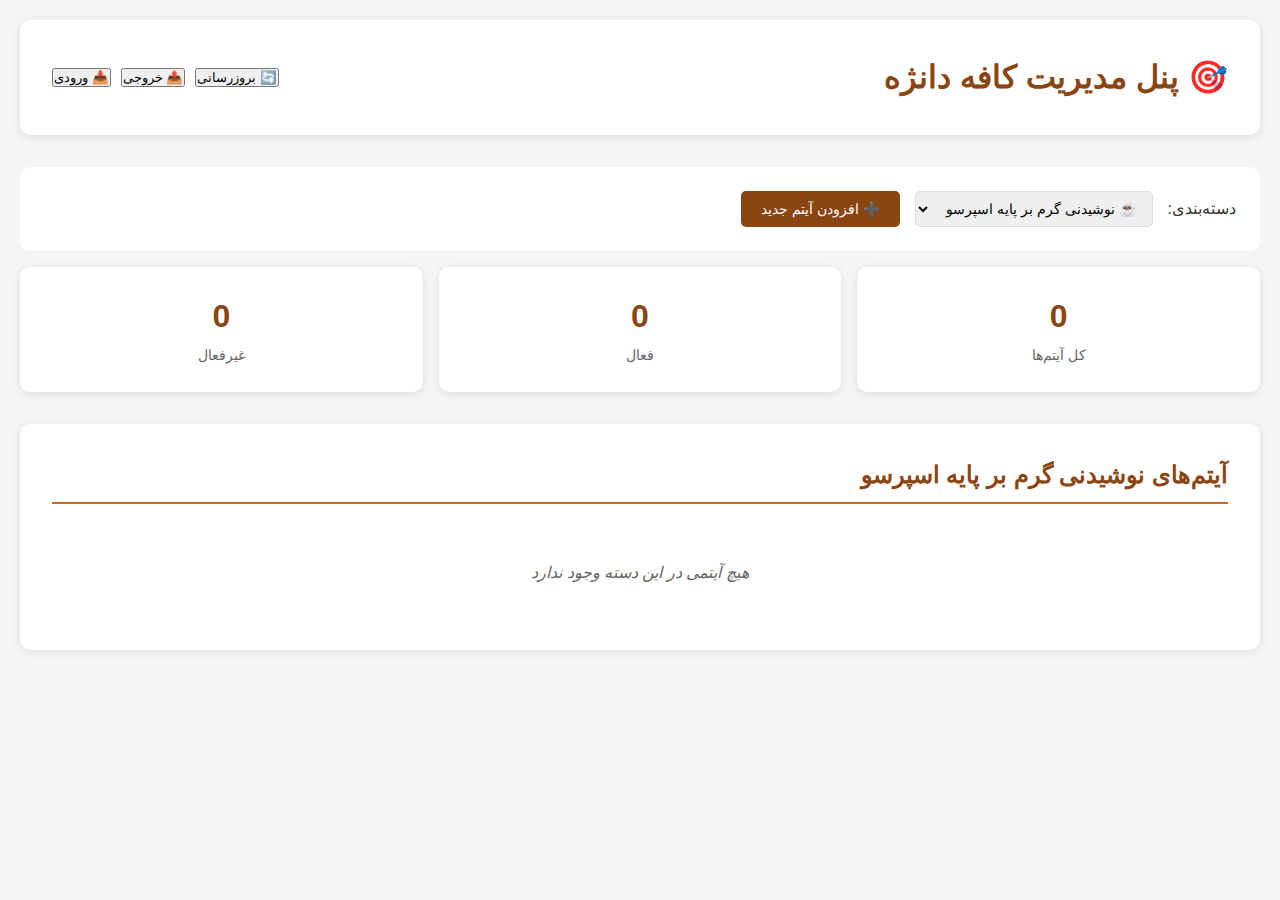
<file: admin/index.html>
<!DOCTYPE html>
<html lang="fa" dir="rtl">
<head>
    <meta charset="UTF-8">
    <meta name="viewport" content="width=device-width, initial-scale=1.0">
    <title>پنل مدیریت کافه دانژه</title>
    <link rel="stylesheet" href="admin-style.css">
</head>
<body>
    <div class="admin-container">
        <header class="admin-header">
            <h1>🎯 پنل مدیریت کافه دانژه</h1>
            <div class="admin-actions">
                <button onclick="location.reload()">🔄 بروزرسانی</button>
                <button onclick="exportData()">📤 خروجی</button>
                <button onclick="importData()">📥 ورودی</button>
            </div>
        </header>

        <main class="admin-main">
            <section class="category-section">
                <label for="categorySelect">دسته‌بندی:</label>
                <select id="categorySelect" onchange="adminManager.onCategoryChange()">
                    <option value="1">☕ نوشیدنی گرم بر پایه اسپرسو</option>
                    <option value="2">🧊 نوشیدنی سرد بر پایه اسپرسو</option>
                    <option value="3">🍵 چای</option>
                    <option value="4">🌿 دمنوش گیاهی</option>
                    <option value="5">🥛 میلک شیک</option>
                    <option value="6">🍹 ماکتیل</option>
                    <option value="7">🥤 نوشیدنی سرد</option>
                    <option value="8">🥤 اسموتی</option>
                    <option value="9">🍰 کیک و دسر</option>
                    <option value="10">🍳 صبحانه</option>
                </select>
                
                <button class="btn-primary" onclick="adminManager.showAddItemForm()">
                    ➕ افزودن آیتم جدید
                </button>
            </section>

            <section class="stats-section">
                <div class="stat-card">
                    <span class="stat-number" id="totalItems">0</span>
                    <span class="stat-label">کل آیتم‌ها</span>
                </div>
                <div class="stat-card">
                    <span class="stat-number" id="activeItems">0</span>
                    <span class="stat-label">فعال</span>
                </div>
                <div class="stat-card">
                    <span class="stat-number" id="inactiveItems">0</span>
                    <span class="stat-label">غیرفعال</span>
                </div>
            </section>

            <section class="items-section">
                <h2 id="currentCategoryTitle">آیتم‌های نوشیدنی گرم بر پایه اسپرسو</h2>
                <div class="items-list" id="itemsList"></div>
            </section>
        </main>
    </div>

    <!-- مودال افزودن/ویرایش آیتم -->
    <div id="itemModal" class="modal">
        <div class="modal-content">
            <div class="modal-header">
                <h3 id="modalTitle">افزودن آیتم جدید</h3>
                <span class="close" onclick="adminManager.hideItemForm()">&times;</span>
            </div>
            
            <form id="itemForm" onsubmit="adminManager.handleFormSubmit(event)">
                <input type="hidden" id="editItemId">
                <input type="hidden" id="editItemCategory">
                
                <div class="form-group">
                    <label for="itemName">نام آیتم:</label>
                    <input type="text" id="itemName" required>
                </div>
                
                <div class="form-group">
                    <label for="itemPrice">قیمت (تومان):</label>
                    <input type="number" id="itemPrice" min="0" required>
                </div>
                
                <div class="form-group">
                    <label for="itemImage">عکس‌ها (می‌توانید چند عکس انتخاب کنید):</label>
                    <input type="file" id="itemImage" accept="image/*" multiple onchange="adminManager.previewImage(event)">
                    <div class="file-info" id="fileInfo"></div>
                    <div id="imagePreview" class="image-preview"></div>
                </div>
                
                <div class="form-group">
                    <label for="itemActive">وضعیت:</label>
                    <select id="itemActive">
                        <option value="true">فعال</option>
                        <option value="false">غیرفعال</option>
                    </select>
                </div>
                
                <div class="form-actions">
                    <button type="submit" class="btn-primary">💾 ذخیره</button>
                    <button type="button" class="btn-secondary" onclick="adminManager.hideItemForm()">❌ انصراف</button>
                </div>
            </form>
        </div>
    </div>

    <script src="admin-script.js"></script>
</body>
</html>
</file>
<file: admin/admin-style.css>
* {
    margin: 0;
    padding: 0;
    box-sizing: border-box;
}

body {
    font-family: 'Segoe UI', Tahoma, Geneva, Verdana, sans-serif;
    background: #f5f5f5;
    color: #333;
    line-height: 1.6;
}

.admin-container {
    max-width: 1400px;
    margin: 0 auto;
    padding: 20px;
}

.admin-header {
    background: white;
    padding: 2rem;
    border-radius: 10px;
    margin-bottom: 2rem;
    box-shadow: 0 2px 10px rgba(0,0,0,0.1);
    display: flex;
    justify-content: space-between;
    align-items: center;
}

.admin-header h1 {
    color: #8B4513;
}

.admin-actions {
    display: flex;
    gap: 10px;
}

.btn-primary, .btn-secondary {
    padding: 10px 20px;
    border: none;
    border-radius: 5px;
    cursor: pointer;
    font-size: 14px;
    transition: background 0.3s ease;
}

.btn-primary {
    background: #8B4513;
    color: white;
}

.btn-primary:hover {
    background: #A0522D;
}

.btn-secondary {
    background: #6c757d;
    color: white;
}

.btn-secondary:hover {
    background: #545b62;
}

.category-section {
    background: white;
    padding: 1.5rem;
    border-radius: 10px;
    margin-bottom: 1rem;
    display: flex;
    gap: 15px;
    align-items: center;
    flex-wrap: wrap;
}

.category-section select {
    padding: 8px 12px;
    border: 1px solid #ddd;
    border-radius: 5px;
    font-size: 14px;
}

.stats-section {
    display: grid;
    grid-template-columns: repeat(auto-fit, minmax(200px, 1fr));
    gap: 1rem;
    margin-bottom: 2rem;
}

.stat-card {
    background: white;
    padding: 1.5rem;
    border-radius: 10px;
    text-align: center;
    box-shadow: 0 2px 10px rgba(0,0,0,0.1);
}

.stat-number {
    display: block;
    font-size: 2rem;
    font-weight: bold;
    color: #8B4513;
}

.stat-label {
    color: #666;
    font-size: 0.9rem;
}

.items-section {
    background: white;
    padding: 2rem;
    border-radius: 10px;
    box-shadow: 0 2px 10px rgba(0,0,0,0.1);
}

.items-section h2 {
    color: #8B4513;
    margin-bottom: 1.5rem;
    border-bottom: 2px solid #D2691E;
    padding-bottom: 0.5rem;
}

.items-list {
    display: grid;
    gap: 1rem;
}

.admin-item {
    display: grid;
    grid-template-columns: 80px 1fr auto auto auto auto;
    gap: 15px;
    align-items: center;
    padding: 1rem;
    border: 1px solid #eee;
    border-radius: 8px;
    transition: background 0.3s ease;
}

.admin-item:hover {
    background: #f9f9f9;
}

.admin-item img {
    width: 80px;
    height: 80px;
    object-fit: cover;
    border-radius: 5px;
}

.item-info {
    display: flex;
    flex-direction: column;
}

.item-name {
    font-weight: bold;
    color: #333;
}

.item-price {
    color: #8B4513;
    font-weight: bold;
}

.item-images-count {
    background: #8B4513;
    color: white;
    padding: 2px 8px;
    border-radius: 10px;
    font-size: 0.8rem;
}

.item-status {
    padding: 4px 8px;
    border-radius: 4px;
    font-size: 0.8rem;
    font-weight: bold;
}

.status-active {
    background: #d4edda;
    color: #155724;
}

.status-inactive {
    background: #f8d7da;
    color: #721c24;
}

.item-actions {
    display: flex;
    gap: 5px;
}

.btn-small {
    padding: 5px 10px;
    border: none;
    border-radius: 3px;
    cursor: pointer;
    font-size: 12px;
}

.btn-edit {
    background: #ffc107;
    color: #212529;
}

.btn-toggle {
    background: #17a2b8;
    color: white;
}

.btn-delete {
    background: #dc3545;
    color: white;
}

/* مودال */
.modal {
    display: none;
    position: fixed;
    z-index: 1000;
    left: 0;
    top: 0;
    width: 100%;
    height: 100%;
    background-color: rgba(0,0,0,0.5);
    overflow-y: auto;
}

.modal-content {
    background-color: white;
    margin: 2% auto;
    padding: 0;
    border-radius: 10px;
    width: 90%;
    max-width: 500px;
    animation: modalAppear 0.3s;
    position: relative;
}

@keyframes modalAppear {
    from {transform: scale(0.8); opacity: 0;}
    to {transform: scale(1); opacity: 1;}
}

.modal-header {
    padding: 1.5rem;
    background: #8B4513;
    color: white;
    border-radius: 10px 10px 0 0;
    display: flex;
    justify-content: space-between;
    align-items: center;
    position: sticky;
    top: 0;
    z-index: 10;
}

.modal-header h3 {
    margin: 0;
}

.close {
    font-size: 2rem;
    cursor: pointer;
}

.close:hover {
    color: #ddd;
}

#itemForm {
    padding: 1.5rem;
    max-height: 70vh;
    overflow-y: auto;
}

.form-group {
    margin-bottom: 1rem;
}

.form-group label {
    display: block;
    margin-bottom: 0.5rem;
    font-weight: bold;
    color: #333;
}

.form-group input,
.form-group select {
    width: 100%;
    padding: 8px 12px;
    border: 1px solid #ddd;
    border-radius: 5px;
    font-size: 14px;
}

.file-info {
    font-size: 12px;
    color: #666;
    margin-top: 5px;
}

.image-preview {
    display: flex;
    flex-wrap: wrap;
    gap: 10px;
    margin-top: 10px;
}

.image-preview img {
    width: 100px;
    height: 100px;
    object-fit: cover;
    border-radius: 5px;
    border: 1px solid #ddd;
    position: relative;
}

.image-preview .remove-image {
    position: absolute;
    top: -5px;
    right: -5px;
    background: red;
    color: white;
    border: none;
    border-radius: 50%;
    width: 20px;
    height: 20px;
    cursor: pointer;
    font-size: 12px;
}

.form-actions {
    display: flex;
    gap: 10px;
    justify-content: flex-end;
    margin-top: 1.5rem;
    position: sticky;
    bottom: 0;
    background: white;
    padding: 15px 0;
    border-top: 1px solid #eee;
}

.empty-message {
    text-align: center;
    color: #666;
    font-style: italic;
    padding: 2rem;
    grid-column: 1 / -1;
}

/* رسپانسیو */
@media (max-width: 768px) {
    .admin-header {
        flex-direction: column;
        gap: 1rem;
        text-align: center;
    }
    
    .admin-item {
        grid-template-columns: 60px 1fr;
        gap: 10px;
    }
    
    .item-actions {
        grid-column: 1 / -1;
        justify-content: center;
    }
    
    .category-section {
        flex-direction: column;
        align-items: stretch;
    }
    
    .image-preview img {
        width: 80px;
        height: 80px;
    }
    
    .modal-content {
        margin: 5% auto;
        width: 95%;
    }
    
    #itemForm {
        max-height: 80vh;
    }
}
</file>
